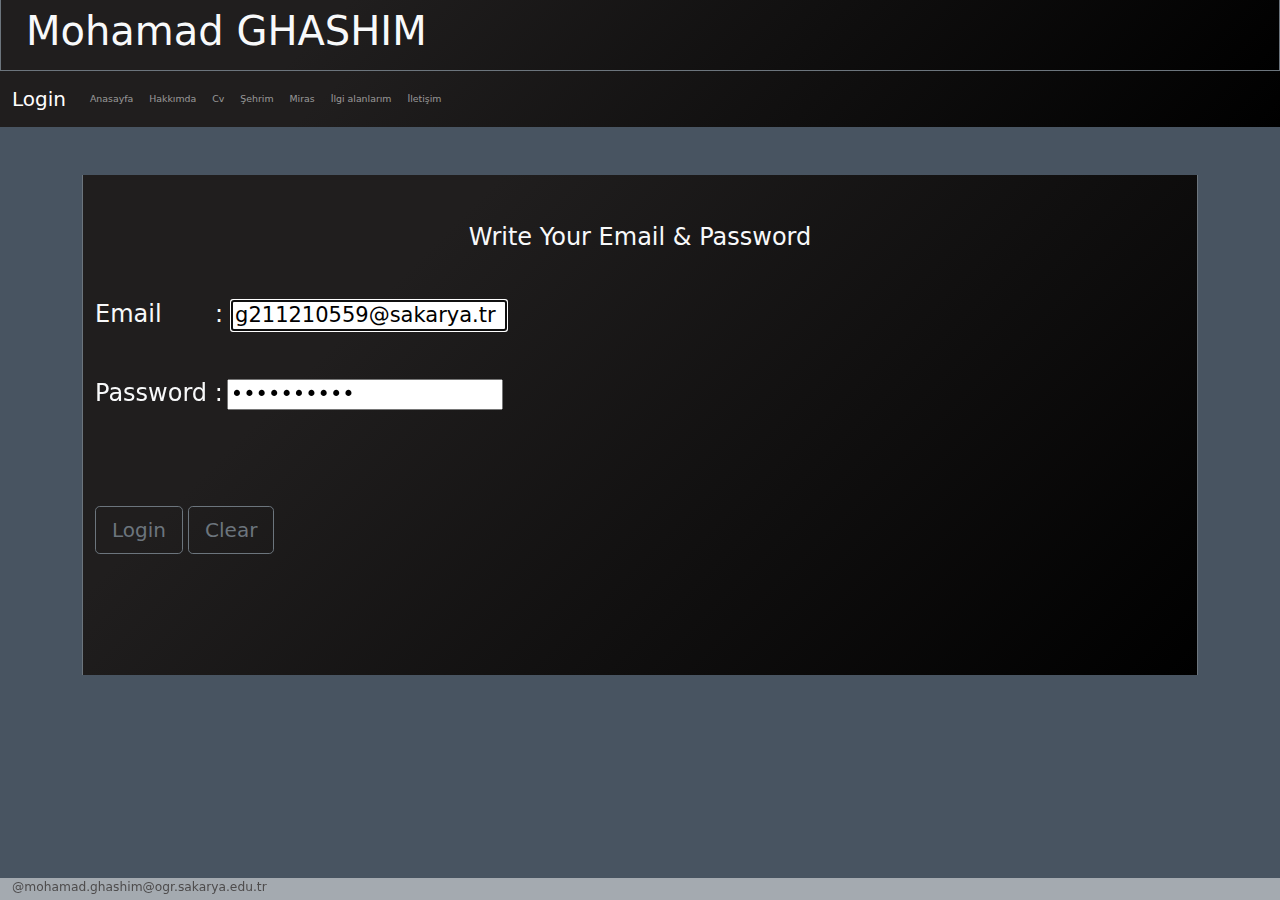
<file: index.html>
<!doctype html>
<html>

<head>
    <meta charset="UTF-8">
    <meta name="keywords" content="HTML, CSS, JavaScript">
    <meta name="viewport" content="width=device-width, initial-scale=1.0">

    <link rel="stylesheet" type="text/css" href="css/bootstrap.css">
    <link rel="stylesheet" type="text/css" href="css/style.css">

    <link rel="icon" href="IMG/favicon.ico">
    <title>Login</title>
</head>

<body>
    <header class="container-fluid">

        <div class="row text-start border-start border-end border-bottom border-secondary ">
            <div class="col bg-color">
                <div class="btn">
                    <a href="Anasayfa.php" class="text-decoration-none text-light">
                        <h1>Mohamad GHASHIM</h1>
                    </a>
                </div>
            </div>
        </div>

    </header>
    <nav class="navbar navbar-expand navbar-dark bg-color">
        <div class="container-fluid">
            <a class="navbar-brand small" href="index.html" id="logo">Login</a>
            <button class="navbar-toggler" type="button" data-mdb-toggle="collapse" data-mdb-target="#navbarNav" aria-controls="navbarNav" aria-expanded="false" aria-label="Toggle navigation">
          <i class="fas fa-bars small"></i>
        </button>
            <div class="collapse navbar-collapse small" id="navbarNav">
                <ul class="navbar-nav small">
                    <li class="nav-item small">
                        <a class="nav-link  small" aria-current="page" href="Anasayfa.php">Anasayfa</a>
                    </li>
                    <li class="nav-item small">
                        <a class="nav-link small" href="hakkımda.php">Hakkımda</a>
                    </li>
                    <li class="nav-item small">
                        <a class="nav-link small" href="cv.php">Cv</a>
                    </li>
                    <li class="nav-item small">
                        <a class="nav-link  small" href="Sehirm.php">Şehrim</a>
                    </li>
                    <li class="nav-item small">
                        <a class="nav-link small" href="miras.php">Miras</a>
                    </li>
                    <li class="nav-item small">
                        <a class="nav-link small" href="ilgilanalarım.php">İlgi alanlarım</a>
                    </li>
                    <li class="nav-item small">
                        <a class="nav-link small" href="ileitism.php">İletişim</a>
                    </li>

                </ul>
            </div>
        </div>
    </nav>
    <section class="container">
        <div class="row text-start border-start border-end border-secondary  m-5 ms-0 mx-auto">
            <div class="col align-self-center bg-color" style="height: 500px;">
                <div class="text-light text-center align-item-center mt-5">
                    <h4>Write Your Email & Password </h4>
                </div>
                <form action="Anasayfa.php" method="get" id="form">
                    <div class="text-light mt-5">
                        <h4>
                            Email &nbsp;&nbsp;&nbsp;&nbsp;&nbsp; :<input class="small ms-2" type="email" name="" value="g211210559@sakarya.tr" id="email" required autofocus>
                        </h4>
                    </div>
                    <div class="text-light mt-5">
                        <h4>Password :<input class="small ms-1 " type="password" name="" value="g211210559" id="password" required></h4>
                    </div>

                    <div class="text-light btn-groub mt-5 ">

                        <input class="btn btn btn-outline-secondary btn-lg mt-5" type="button" value="Login" onclick="Giris()">
                        <input class="btn btn btn-outline-secondary btn-lg mt-5" type="reset" value="Clear">

                    </div>
                    <div class="alert-danger me-5 mt-3">
                        <h3 id="text"></h3>
                    </div>
                </form>


            </div>
        </div>

    </section>







    <footer class="container-fluid fixed-bottom">

        <div class="row  ">
            <div class="col align-self-end bg-white bg-opacity-50 mb-0 small ">

                <a class="text-decoration-none" href="mailto:mohamad.ghashim@ogr.sakarya.edu.tr">
                    <p class="small mb-1 " style="color: rgb(78, 76, 76);">@mohamad.ghashim@ogr.sakarya.edu.tr</p>
                </a>
            </div>
        </div>

    </footer>



    <script src="js/main.js"></script>

</body>

</html>
</file>
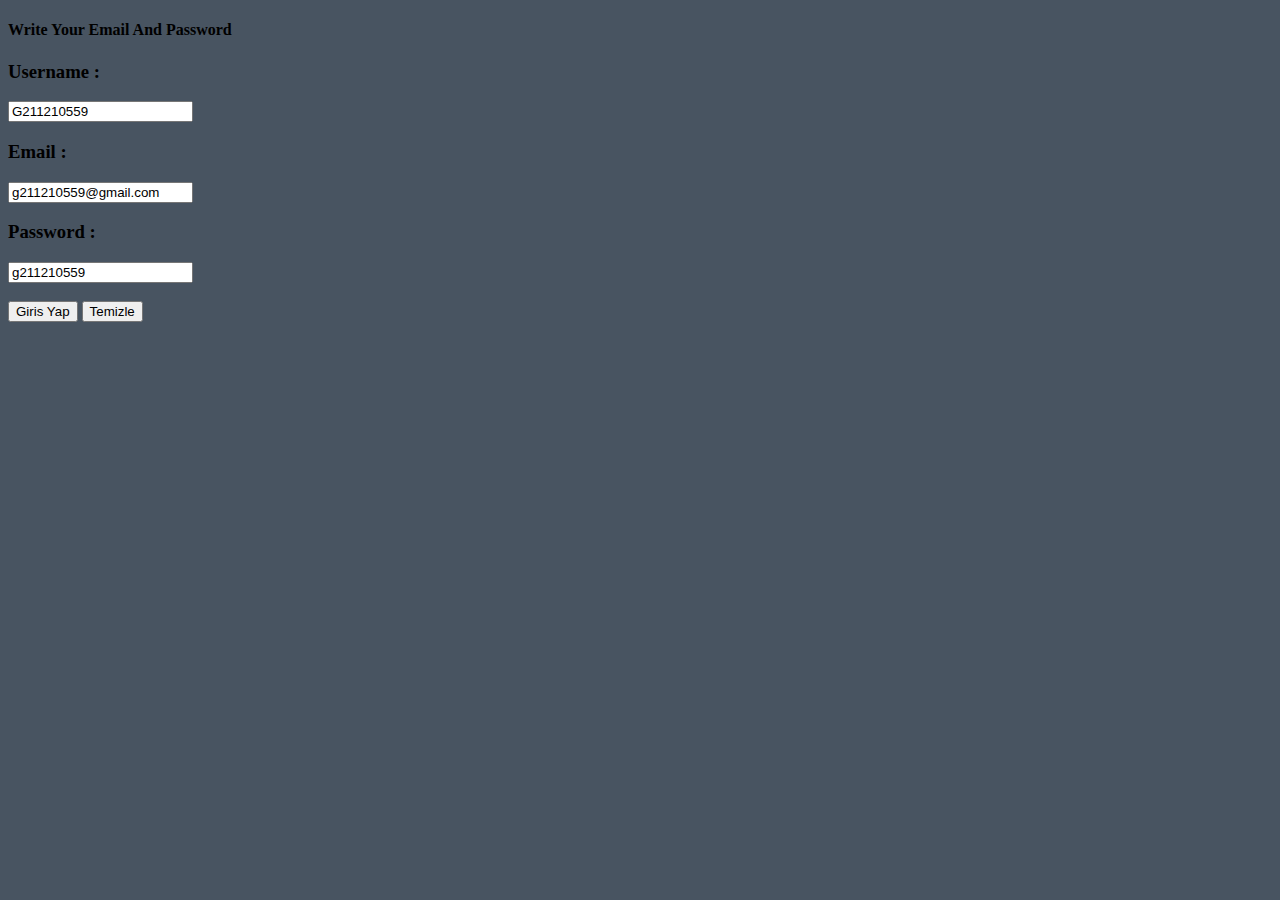
<file: odev.html>
<!doctype html>
<html>
<head>
    <link rel="stylesheet" type="text/css" href="css/style.css">
    <link rel="icon" type="text/css" href="IMG/favicon.ico">
    <title>Login</title>
</head>
<body>
    <div class="main"> 
        
    
    <form action="Anasayfa.php" method="post">
        <div class="textmain">
        <h4>
        Write Your Email And Password
             </h4>
         </div>
             <h3> 
                Username :
            </h3>
<input  type="text" name="Username" value="G211210559" class="text">
<h3> 
                Email :
            </h3>
<input  type="Email" name="email" value="g211210559@gmail.com" class="text">
<h3>
    Password :
</h3>
<input type="text" name="Pass" value="g211210559" class="text">
<br>
<br>

 <input type="submit" name="Gonder" value="Giris Yap" class="button">
 <input type="reset" name="reset" value="Temizle" class="button">
    </form> 
    </div>
</body>
</html>
</file>
<file: css/style.css>
body {
    background-color: #485461;
    background-image: linear-gradient(90deg #485461 0%, #28313b 74%);
}

.bg-color {
    background-color: #000000;
    background-image: linear-gradient(315deg, #000000 0%, #201e1e 74%);
}

.carousel-item img {
    height: 700px;
}

.sehrim-img {
    height: 363px;
}

.film-img img {
    height: 70%;
    width: 70%;
}
</file>
